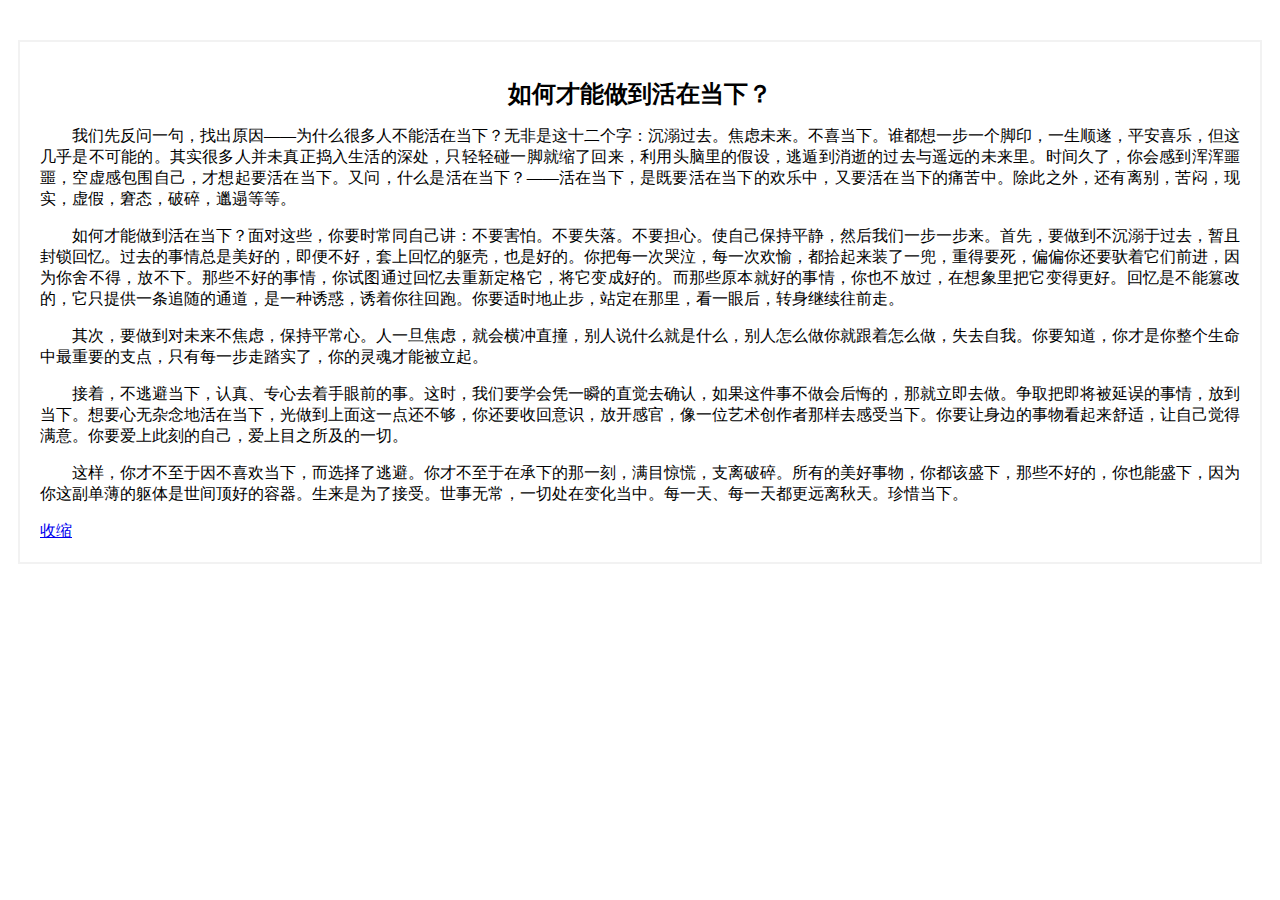
<file: test.html>
<!DOCTYPE html>
<html>

<head>
    <style>
        div {
            width: 1200px;
            margin: 40px auto;
            border: 2px solid #f2f2f2;
            padding: 20px;
        }

        .title {
            text-align: center;
            font-size: 24px;

        }

        p {
            text-indent: 2em;
            text-align: justify;
        }
    </style>
    <script>
            window.onload = function () {
            var span = document.getElementsByTagName("span")[0];
            console.log(span);
            var btn = document.getElementsByTagName("a")[0];
            //拿到所有文字
            var str = span.innerHTML;
            //设置一个开关，记录展开和收缩
            var isOn = true;
            //btn添加事件，在事件里修改span文字
            btn.onclick = function () {
                //点击按钮的时候改变开关的值
                isOn = !isOn;
            if (isOn == true) {
                span.innerHTML = str;
            btn.innerHTML = "收缩";
            } else {
                //收缩
                span.innerHTML = str.substring(0, 300) + "...";
            btn.innerHTML = "展开";
            }
         }
      }
    </script>
</head>

<body>
    <div>
        <span>
            <h1 class="title">如何才能做到活在当下？</h1>
            <p>我们先反问一句，找出原因——为什么很多人不能活在当下？无非是这十二个字：沉溺过去。焦虑未来。不喜当下。谁都想一步一个脚印，一生顺遂，平安喜乐，但这几乎是不可能的。其实很多人并未真正捣入生活的深处，只轻轻碰一脚就缩了回来，利用头脑里的假设，逃遁到消逝的过去与遥远的未来里。时间久了，你会感到浑浑噩噩，空虚感包围自己，才想起要活在当下。又问，什么是活在当下？——活在当下，是既要活在当下的欢乐中，又要活在当下的痛苦中。除此之外，还有离别，苦闷，现实，虚假，窘态，破碎，邋遢等等。
            </p>
            <p>如何才能做到活在当下？面对这些，你要时常同自己讲：不要害怕。不要失落。不要担心。使自己保持平静，然后我们一步一步来。首先，要做到不沉溺于过去，暂且封锁回忆。过去的事情总是美好的，即便不好，套上回忆的躯壳，也是好的。你把每一次哭泣，每一次欢愉，都拾起来装了一兜，重得要死，偏偏你还要驮着它们前进，因为你舍不得，放不下。那些不好的事情，你试图通过回忆去重新定格它，将它变成好的。而那些原本就好的事情，你也不放过，在想象里把它变得更好。回忆是不能篡改的，它只提供一条追随的通道，是一种诱惑，诱着你往回跑。你要适时地止步，站定在那里，看一眼后，转身继续往前走。
            </p>
            <p> 其次，要做到对未来不焦虑，保持平常心。人一旦焦虑，就会横冲直撞，别人说什么就是什么，别人怎么做你就跟着怎么做，失去自我。你要知道，你才是你整个生命中最重要的支点，只有每一步走踏实了，你的灵魂才能被立起。
            </p>
            <p> 接着，不逃避当下，认真、专心去着手眼前的事。这时，我们要学会凭一瞬的直觉去确认，如果这件事不做会后悔的，那就立即去做。争取把即将被延误的事情，放到当下。想要心无杂念地活在当下，光做到上面这一点还不够，你还要收回意识，放开感官，像一位艺术创作者那样去感受当下。你要让身边的事物看起来舒适，让自己觉得满意。你要爱上此刻的自己，爱上目之所及的一切。
            </p>
            <p>这样，你才不至于因不喜欢当下，而选择了逃避。你才不至于在承下的那一刻，满目惊慌，支离破碎。所有的美好事物，你都该盛下，那些不好的，你也能盛下，因为你这副单薄的躯体是世间顶好的容器。生来是为了接受。世事无常，一切处在变化当中。每一天、每一天都更远离秋天。珍惜当下。
            </p>
        </span>
        <a href="javascript:;">收缩</a>
    </div>
</body>

</html>
</file>
